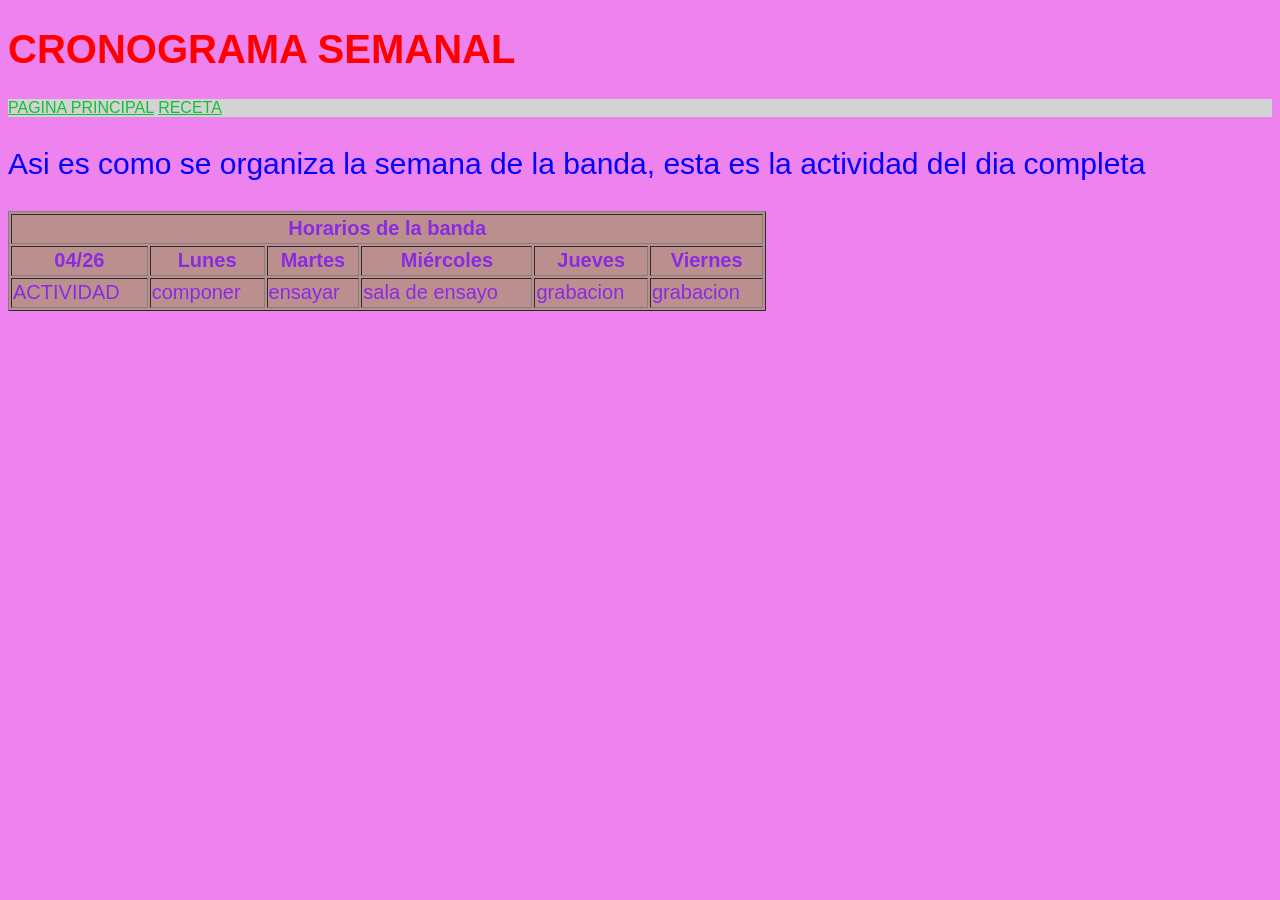
<file: horario.html>
<!DOCTYPE html>
<html lang="en">
<head>
    <meta charset="UTF-8">
    <meta name="viewport" content="width=device-width, initial-scale=1.0">
    <link rel="stylesheet" href="style.css">
    <title>HORARIOS</title>
</head>
<body>
    <h1>CRONOGRAMA SEMANAL</h1>
    <nav>
  <a href="index.html">PAGINA PRINCIPAL</a>
  <a href="receta.html">RECETA</a>
    </nav>
    <p>Asi es como se organiza la semana de la banda, esta es la actividad del dia completa</p>
    <table border="1">
  
  <tr>
    <th colspan="6">Horarios de la banda</th>
  </tr>

  
  <tr>
    <th>04/26</th>
    <th>Lunes</th>
    <th>Martes</th>
    <th>Miércoles</th>
    <th>Jueves</th>
    <th>Viernes</th>
  </tr>

  
  <tr>
    <td><n>ACTIVIDAD</n></td>
    <td>componer</td><td>ensayar</td><td>sala de ensayo</td><td>grabacion</td><td>grabacion</td>
  </tr>
  
    
</body>
</html>
</file>
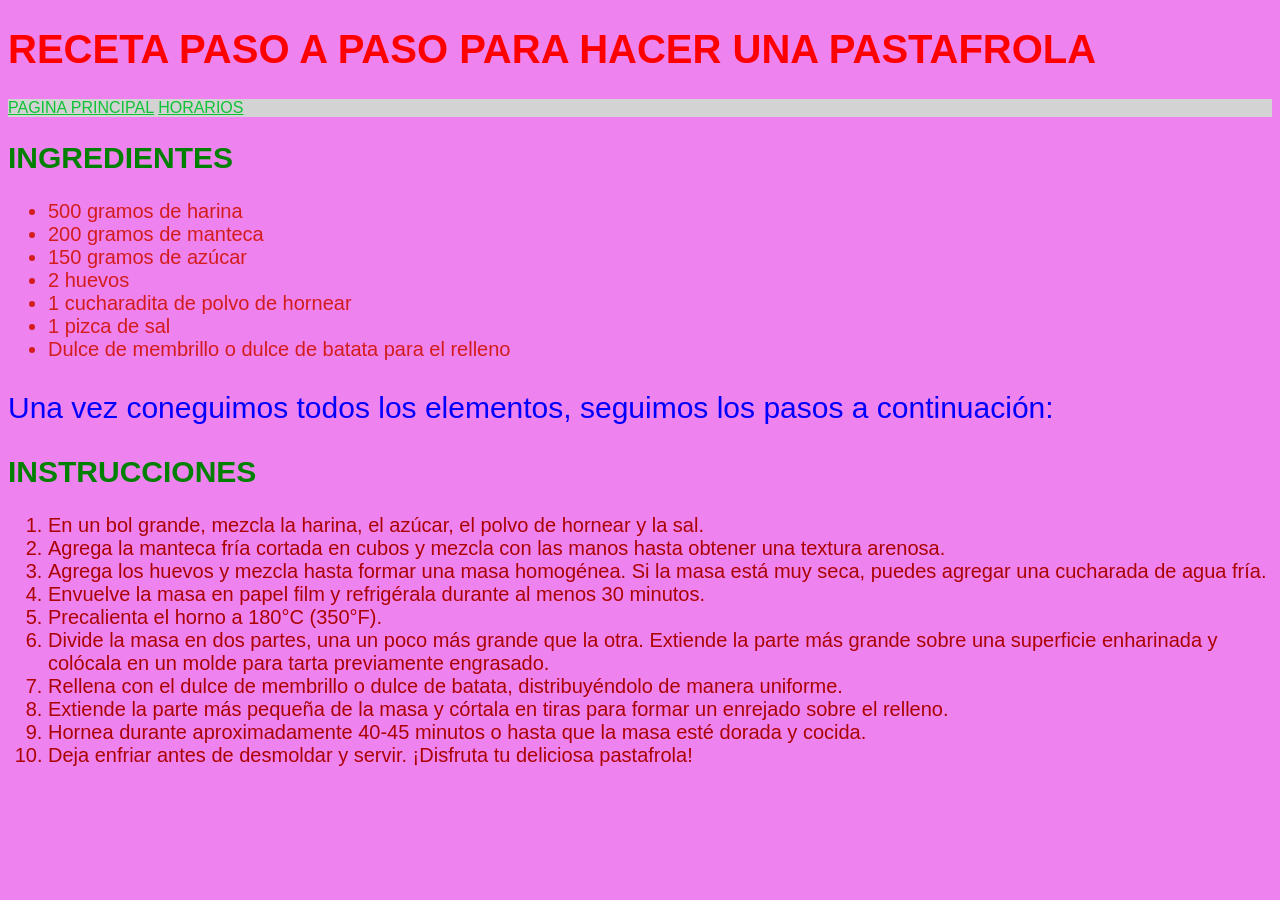
<file: receta.html>
<!DOCTYPE html>
<html lang="en">
<head>
    <meta charset="UTF-8">
    <meta name="viewport" content="width=device-width, initial-scale=1.0">
    <link rel="stylesheet" href="style.css">
    <title>PASTAFROLA</title>
</head>
<body>
    <h1>RECETA PASO A PASO PARA HACER UNA PASTAFROLA</h1>
    <nav>
  <a href="index.html">PAGINA PRINCIPAL</a>
  <a href="horario.html">HORARIOS</a>
    </nav>
    <h2>INGREDIENTES</h2>
    <ul>
        <li>500 gramos de harina</li>
        <li>200 gramos de manteca</li>
        <li>150 gramos de azúcar</li>
        <li>2 huevos</li>
        <li>1 cucharadita de polvo de hornear</li>
        <li>1 pizca de sal</li>
        <li>Dulce de membrillo o dulce de batata para el relleno</li>
    </ul>
    <p>Una vez coneguimos todos los elementos, seguimos los pasos a continuación:</p>
    <h2>INSTRUCCIONES</h2>
    <ol>
        <li>En un bol grande, mezcla la harina, el azúcar, el polvo de hornear y la sal.</li>
        <li>Agrega la manteca fría cortada en cubos y mezcla con las manos hasta obtener una textura arenosa.</li>
        <li>Agrega los huevos y mezcla hasta formar una masa homogénea. Si la masa está muy seca, puedes agregar una cucharada de agua fría.</li>
        <li>Envuelve la masa en papel film y refrigérala durante al menos 30 minutos.</li>
        <li>Precalienta el horno a 180°C (350°F).</li>
        <li>Divide la masa en dos partes, una un poco más grande que la otra. Extiende la parte más grande sobre una superficie enharinada y colócala en un molde para tarta previamente engrasado.</li>
        <li>Rellena con el dulce de membrillo o dulce de batata, distribuyéndolo de manera uniforme.</li>
        <li>Extiende la parte más pequeña de la masa y córtala en tiras para formar un enrejado sobre el relleno.</li>
        <li>Hornea durante aproximadamente 40-45 minutos o hasta que la masa esté dorada y cocida.</li>
        <li>Deja enfriar antes de desmoldar y servir. ¡Disfruta tu deliciosa pastafrola!</li>
    </ol>

</body>
</html>
</file>
<file: style.css>
body{
    background-color: violet;
}
header{
    background-color: rgb(224, 230, 173);
}
h1{
    color: red; 
    font-family: 'Franklin Gothic Medium', 'Arial Narrow', Arial, sans-serif;
    font-size: 40px;
}
h2{
    color: green;
    font-family: 'Franklin Gothic Medium', 'Arial Narrow', Arial, sans-serif;
    font-size: 30px;
}
nav{
    background-color: lightgray;
}
nav a{
    font-family: 'Franklin Gothic Medium', 'Arial Narrow', Arial, sans-serif;
    color: rgb(14, 194, 53);
}

p{
    color: blue;
    font-family: 'Arial', sans-serif;
    font-size: 30px;
}
img {
    width: 1000px;
    height: auto;
}
table{
    width: 60%;
    height: 100px;
    color: blueviolet;
    font-family: 'Franklin Gothic Medium', 'Arial Narrow', Arial, sans-serif;
    font-size: 20px;
    background-color: rosybrown;
}
footer{
    color: brown;
    background-color: rgb(224, 230, 173);
    font-family: 'Franklin Gothic Medium', 'Arial Narrow', Arial, sans-serifq;
    font-size: 20px;
}
ol{
    color: rgb(172, 4, 4);
    font-family: 'Arial', sans-serif;
    font-size: 20px;

}
ul{
    color: rgb(211, 29, 29);
    font-family: 'Arial', sans-serif;
    font-size: 20px;
}
</file>
